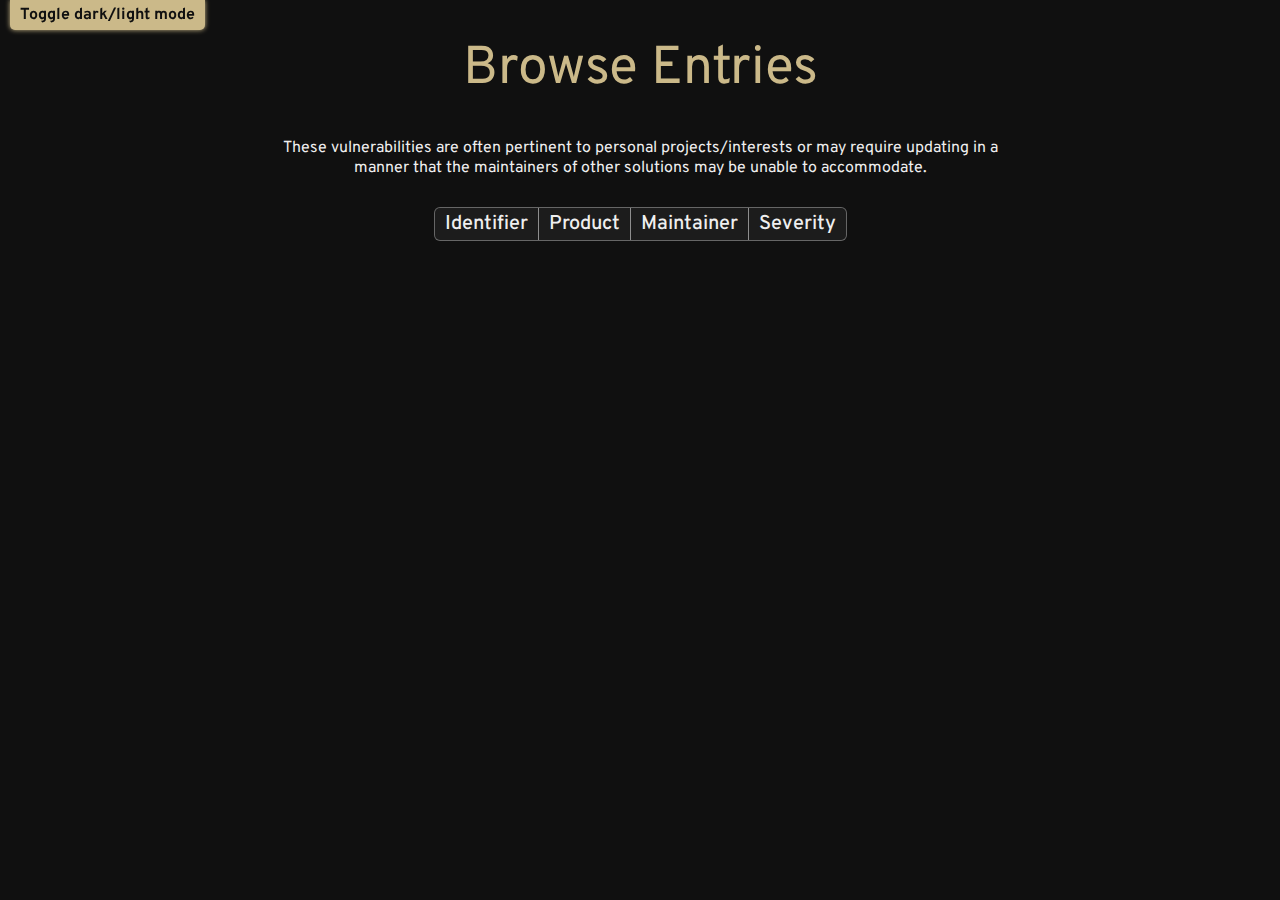
<file: public/browse/browse.html>
<!DOCTYPE html><html><head><link rel="stylesheet" href="../../shared/universal.css"><link rel="stylesheet" href="./browse.css"></head><body><div id="color-toggle">Toggle dark/light mode</div><h1>Browse Entries</h1><center><div id="explanation"><p>These vulnerabilities are often pertinent to personal projects/interests or may require updating in a manner that the maintainers of other solutions may be unable to accommodate.</p></div></center><div id="main-box"><table id="browse-table"><tr id="header-row"><th>Identifier</th><th>Product</th><th>Maintainer</th><th>Severity</th></tr></table></div><script src="../../shared/external/fernetBrowser.js"></script><script src="../../shared/external/first-cvss.js"></script><script src="../../shared/universal.js"></script><script src="./browse.js"></script></body></html>
</file>
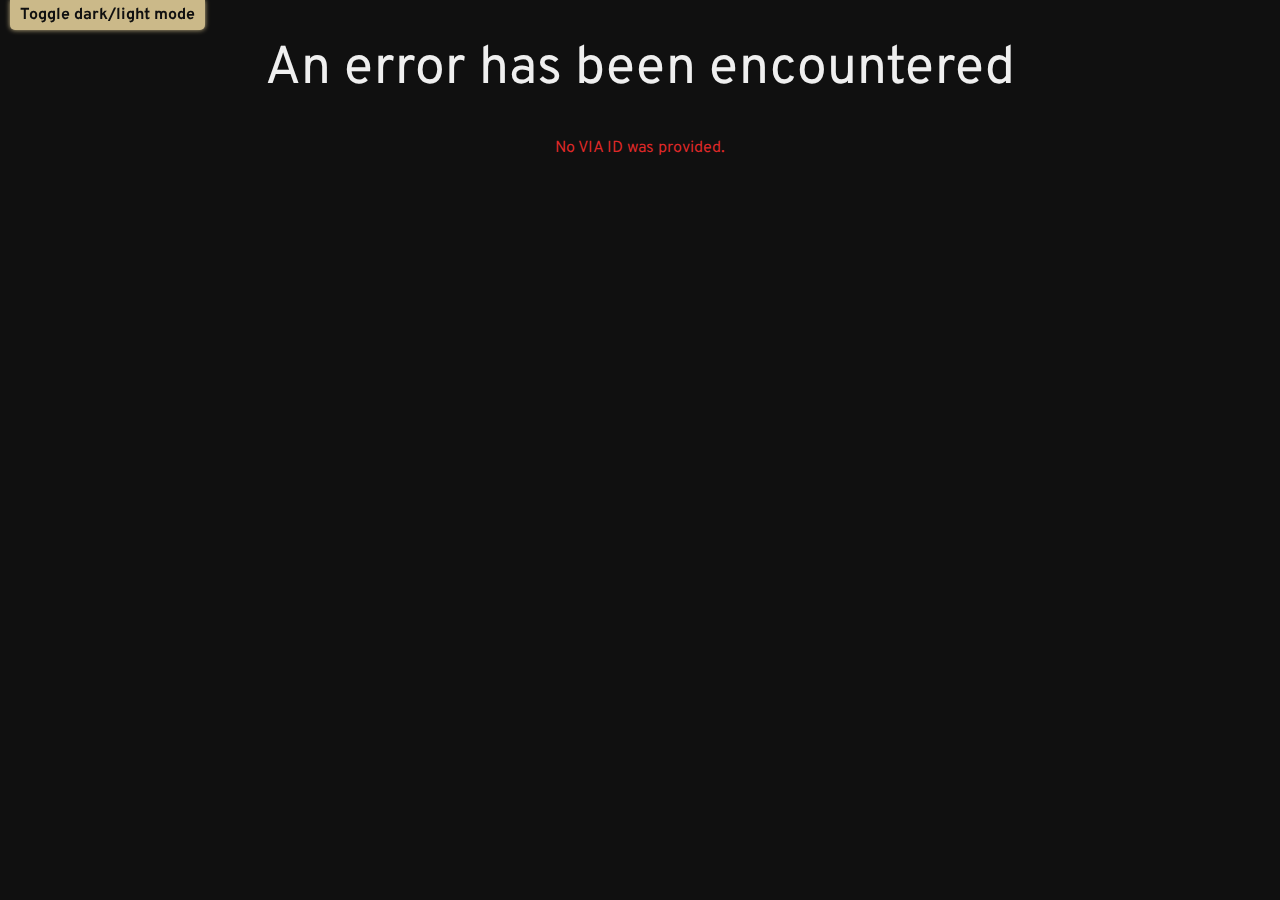
<file: public/view/view.html>
<!DOCTYPE html><html><script>const browserURL = new URL(window.location.href);</script><head><meta name="robots" content="noindex"><link rel="stylesheet" href="../../shared/universal.css"><link rel="stylesheet" href="./view.css"></head><body><div id="color-toggle">Toggle dark/light mode</div><div id="main-view"><h1 id="id-header"></h1><h2 id="product-info"></h2><center><p id="impacted-versions"></p></center></br><center><div id="detail-box"><div id="severity-bar"><p id="severity-data"></p></div><div id="description"></div></div></center></div><div id="loading-view" class="loading-div"><center><h2>Loading...</h2></center></div><div id="failure-view"><center><h1>An error has been encountered</h1><p id="failure-description"></p></center></div><script src="../../shared/external/first-cvss.js"></script><script src="../../shared/external/fernetBrowser.js"></script><script src="./view.js"></script><script src="../../shared/universal.js"></script></body></html>
</file>
<file: shared/universal.css>
@import url('https://fonts.googleapis.com/css2?family=Overpass:wght@200;400;700&display=swap');

@import url('https://fonts.googleapis.com/css2?family=Montserrat:wght@400;700&display=swap');

:root {
/*	--background-color-main: #efefef;
	--foreground-color-font: #101010;
	--foreground-color-main: #344676;
	--tint: rgba(0, 0, 0, 0.05);
	--more-tint: rgba(0, 0, 0, 0.2);
	--med-tint: rgba(0, 0, 0, 0.5);
	--max-tint: rgba(0, 0, 0, 0.8); */

	--background-color-main: #101010;
	--foreground-color-font: #efefef;
	--foreground-color-main: #CBB989;
	--tint: rgba(255, 255, 255, 0.05);
	--more-tint: rgba(255, 255, 255, 0.2);
	--med-tint: rgba(255, 255, 255, 0.5);
	--max-tint: rgba(255, 255, 255, 0.8);

	--main-font: 'Overpass', helvetica, arial, sans-serif;
	--progress-number-font: 'Montserrat', helvetica, monospace, arial, sans-serif;
}

body {
	margin: 0;
	padding-bottom: 3%;
	color: var(--foreground-color-font);
	background-color: var(--background-color-main);
}

h1 {
	color: var(--foreground-color-main);
	font-family: var(--main-font);
	font-weight: 400;
	text-align: center;
	font-size: 40pt;
	cursor: default;
}

h2 {
	font-family: var(--main-font);
	font-weight: 700;
	margin-bottom: 0;
}

p {
	font-family: var(--main-font);
	font-weight: 400;
	margin-top: 0;
}

input, button, select, textarea {
	border-radius: 5px;
	border: 2px solid var(--foreground-color-main);
	color: var(--max-tint);
}

textarea {
	background-color: var(--tint);
}

input, select {
	background-color: var(--tint);
}

button {
	user-select: none;
	background-color: var(--foreground-color-main);
	color: var(--background-color-main);
}

input:hover {
	background-color: var(--more-tinted);
	transition: 0.1s;
}

input/*[type="text"]*/ {
	font-size: 15pt;
	font-family: var(--main-font);
	font-weight: 200;
	padding: 2px 4px;
}

input:hover {
	cursor: text;
}

button, select {
	font-family: var(--main-font);
	font-size: 15pt;
	padding: 3px 15px;
	font-weight: 700;
	transition: 0.2s;
}

button:hover {
	cursor: pointer;
	box-shadow: 0 0 4px var(--foreground-color-main);
}

hr {
	opacity: 0.4;
	margin: 20px 0 0 0;
}

a {
	color: var(--foreground-color-font);
}

/*  */
div#color-toggle {
	background-color: var(--foreground-color-main);
	color: var(--background-color-main);
	width: fit-content;
	padding: 5px 10px;
	border-radius: 0 0 5px 5px;
	margin-left: 10px;
	box-shadow: 0 0 5px var(--foreground-color-main);
	transition: 0.2s;
	font-family: var(--main-font);
	font-weight: 700;
	position: fixed;
	top: 0;
}

div#color-toggle:hover {
	box-shadow: 1px 1px 10px var(--foreground-color-main);
	cursor: pointer;
}

@keyframes load-opac {
	0% {
		opacity: 1;
	}
	50% {
		opacity: 0.5;
	}
	100% {
			opacity: 1;
	}
}
.loading-div {
	animation: load-opac 1s infinite;
	font-size: 30px;
}
</file>
<file: public/browse/browse.css>
#main-box {background-color: var(--tint);width: fit-content;margin: auto;border-radius: 5px;}td, th {text-align: center;border: 1px solid var(--more-tint);padding: 3px 10px;font-family: var(--main-font);font-weight: 200;}th {font-size: 20px;border: 1px solid var(--med-tint);text-align: center;font-weight: 500;}td {cursor: pointer;}tr:not(#header-row):hover {background-color: var(--more-tint);transition: 0.2s;}#header-row {cursor: default;}#main-box, table {border-radius: 5px;}table {border-collapse: collapse;border-style: hidden;box-shadow: 0 0 0 1px #666;}#explanation {width: 60%;margin-bottom: 30px;}#explanation p {text-align: center;}
</file>
<file: public/view/view.css>
.under-tag {max-width: fit-content;width: 10%;padding: 4px 8px;background-color: var(--foreground-color-main);border-radius: 5px 0 0 5px;right: 0px;position: fixed;top: 35%;font-family: var(--main-font);color: var(--background-color-main);transition: 0.5s;overflow: hidden;text-overflow: ellipsis;white-space: nowrap;opacity: 0.8;user-select: none;}.under-tag:hover {width: 15%;opacity: 1;}h1#id-header {margin-bottom: 0;}#failure-view p {color: rgba(220, 40, 40, 1.0);}#failure-view h1 {color: var(--foreground-color-font);}#undertitle-info {text-align: center;}#description h1 {margin: 0;}#description h2 {margin-top: 0;}#detail-box {width: 60%;text-align: left;height: 30%;font-size: 15px;background-color: var(--tint);border: 1px solid var(--foreground-color-main);box-shadow: 0 0 4px var(--tint);border-radius: 5px;}#description {padding: 10px;overflow: scroll;scrollbar-width: none;-ms-overflow-style: none;}#description::-webkit-scrollbar {display: none;}#severity-bar {padding: 5px 0 0;opacity: 0.8;transition: 0.2s;width: 100%;background-color: var(--foreground-color-main);border-radius: 3px 3px 0 0;cursor: default;}#severity-data {color: var(--background-color-main);font-size: 15px;text-align: center;font-family: var(--main-font);padding: 0 3px;}#severity-bar:hover {opacity: 1;}#product-info {text-align: center;}#impacted-versions {text-align: center;width: 40%;opacity: 0.6;}
</file>
